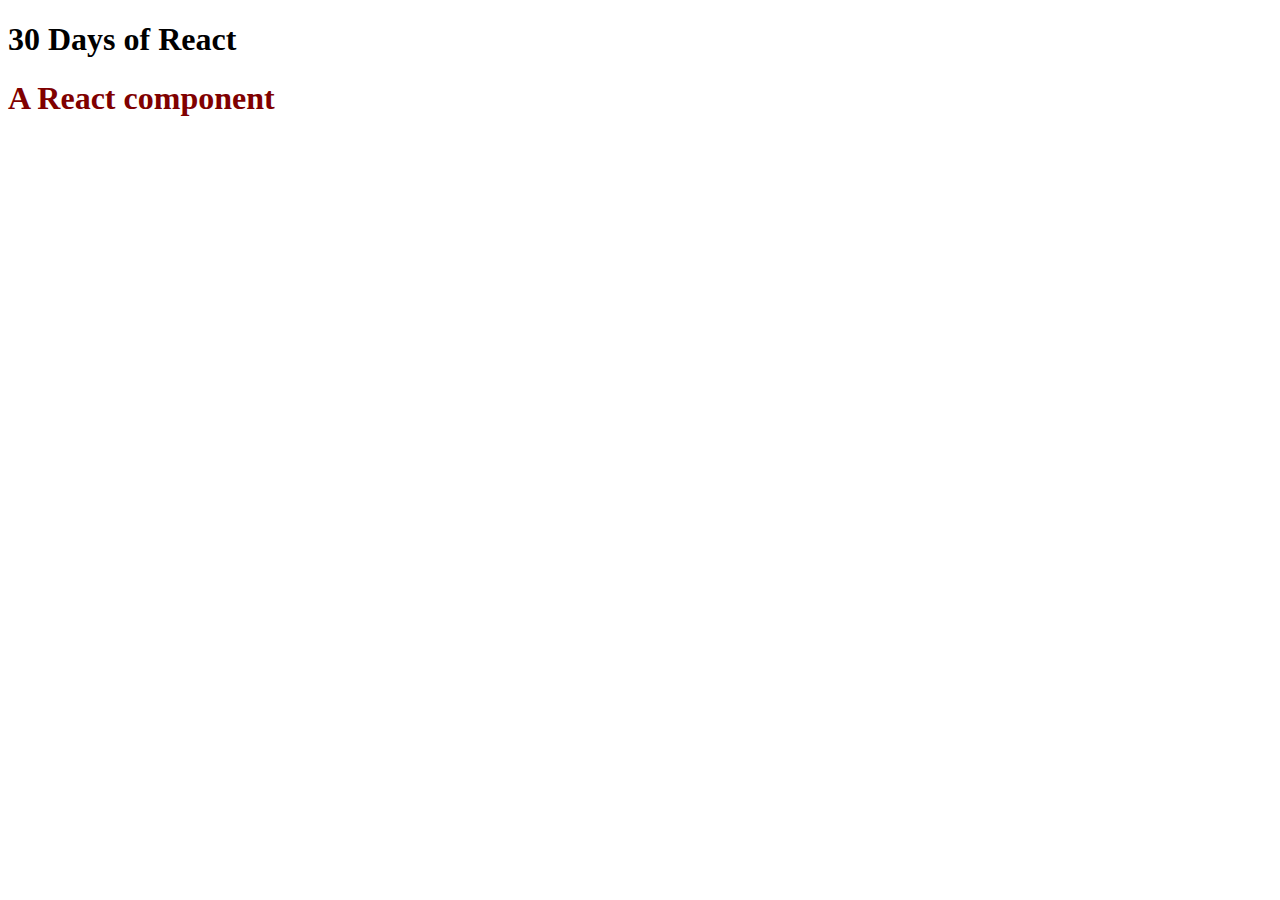
<file: index.html>
<!DOCTYPE html>
<html lang="en">
<head>
    <meta charset="UTF-8">
    <link rel="shortcut icon" href="./root_assets/1_K0a7xINk0RM5gfXGSN68cw.png" type="image/x-icon">
    <meta name="viewport" content="width=device-width, initial-scale=1.0">
    <title>30 Days of react</title>
</head>
<body>
    <div>
        <h1>30 Days of React</h1>
    </div>
    <div id="mydiv"></div>
    <script type="text/babel">
        class Hello extends React.Component {
            render() {
                return <h1>Hello World!</h1>
            }
        }
        ReactDOM.render(<Hello />, document.getElementById('mydiv'))
    </script>

<h1 style="color: maroon;">A React component</h1>
    <script>
        const Child = () => <div>{`i'm a child! \o/`}</div>
        class Parent extends React.Component {
        render() {
        return (<div>
            <Child />
        </div>);
        }
        }
    </script>
</body>
</html>
</file>
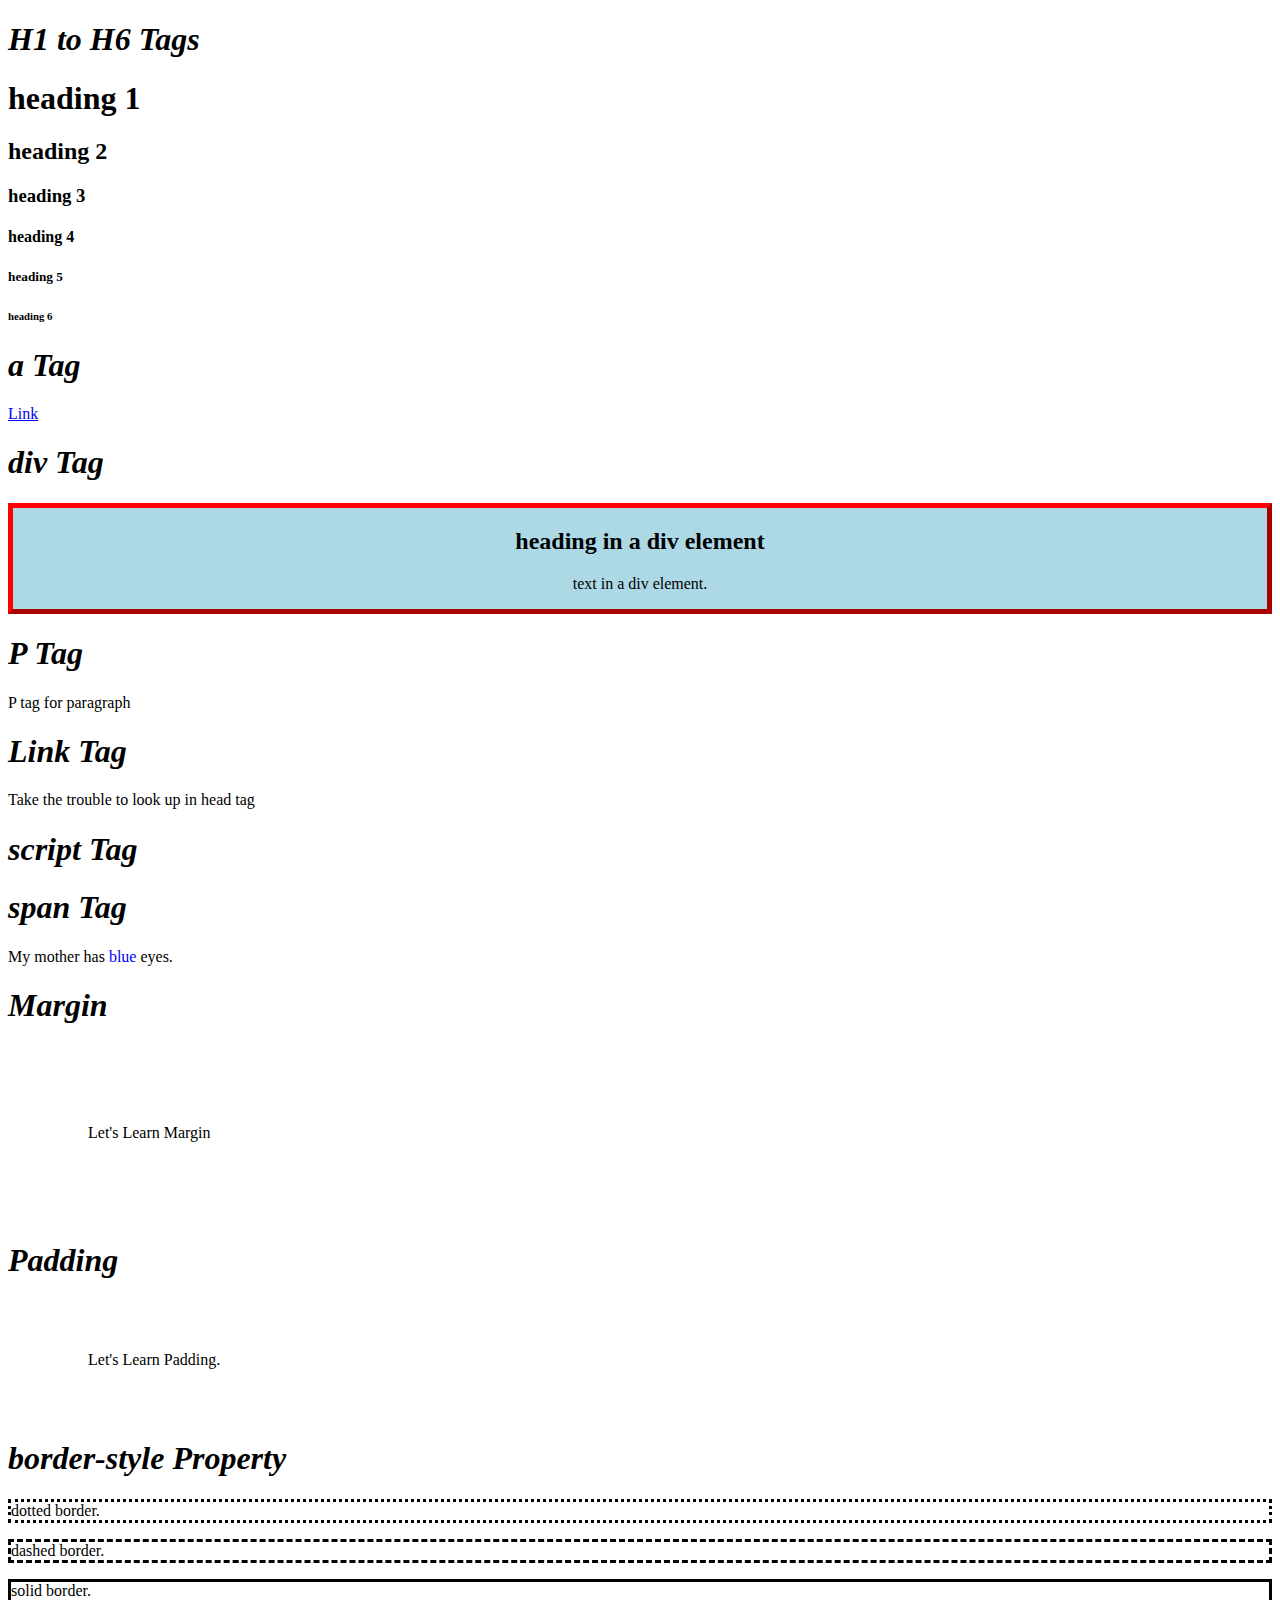
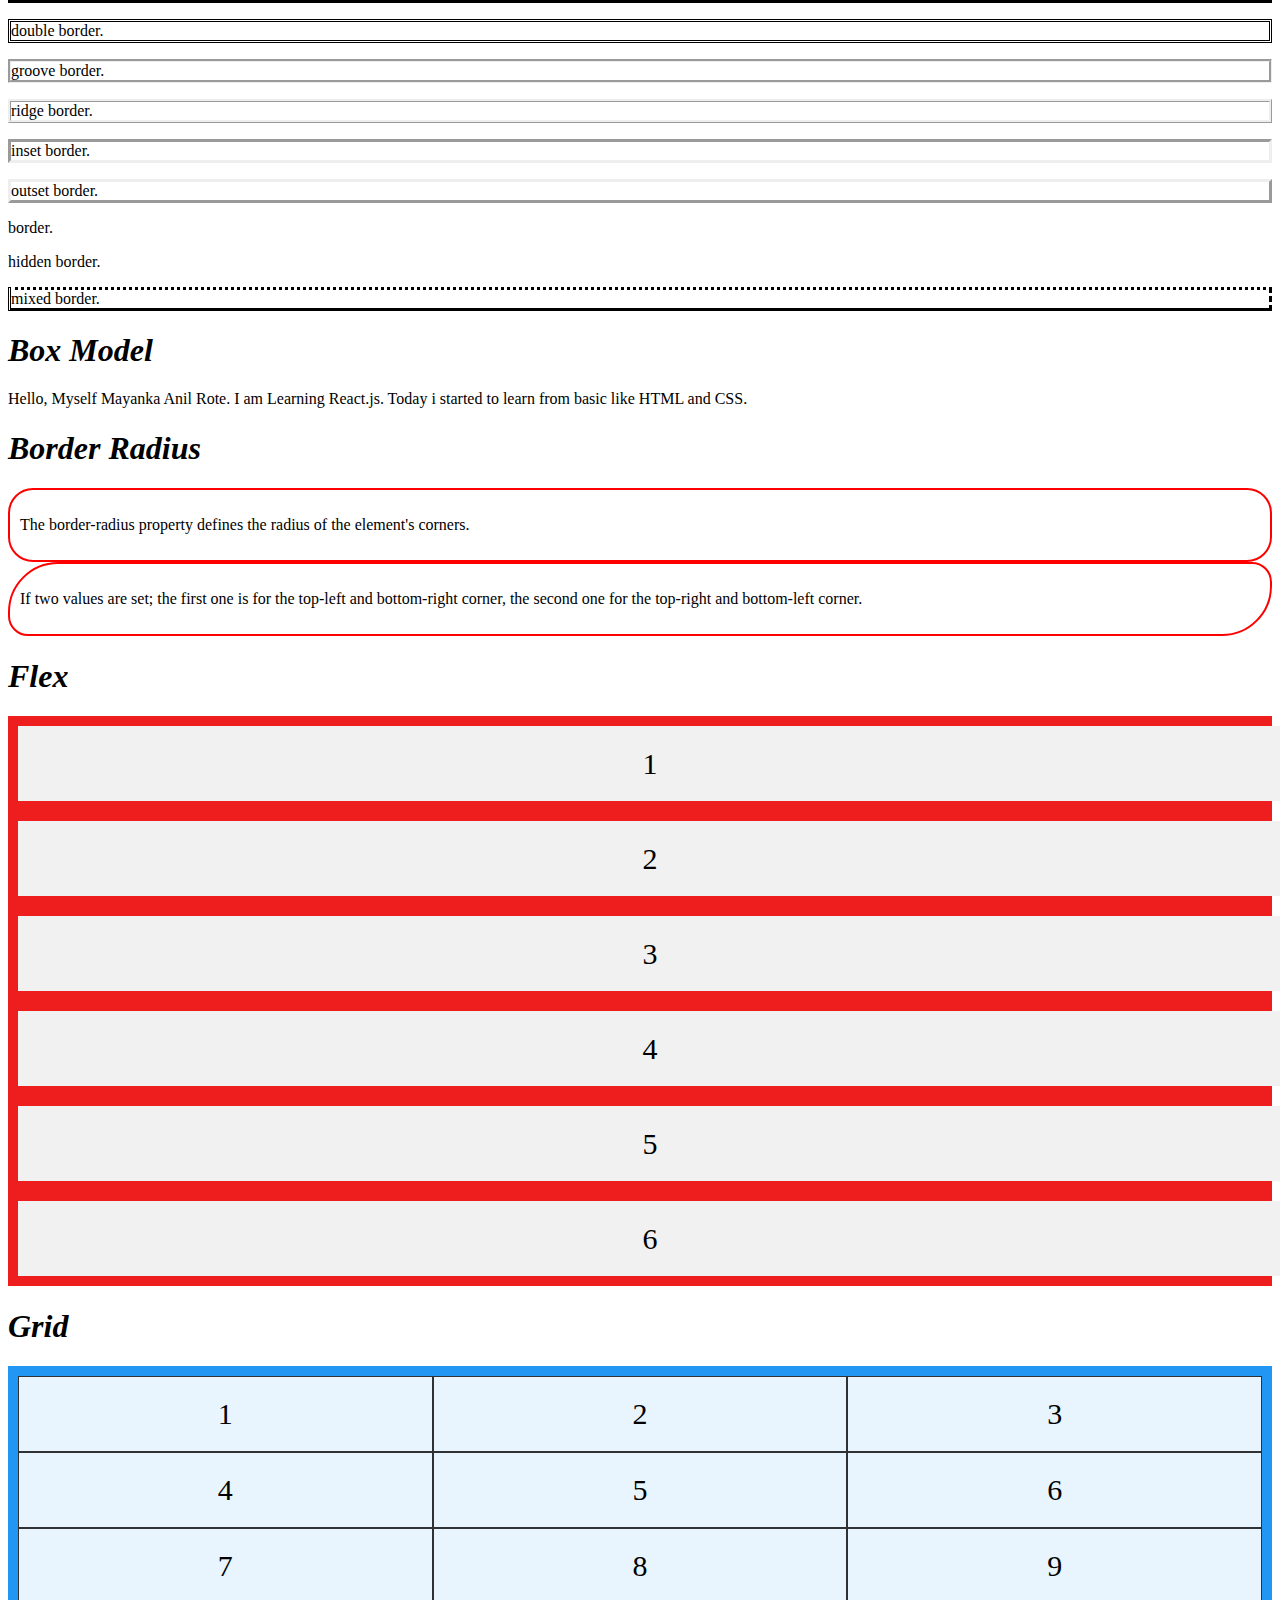
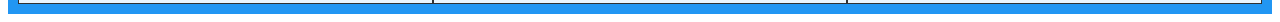
<file: HTML-CSS/index.html>
<!DOCTYPE html>
<html lang="en">
<head>
    <meta charset="UTF-8"><meta name="viewport" content="width=device-width, initial-scale=1.0">
    <link rel="stylesheet" href="styles.css">
    <link rel="shortcut icon" href="./root_assets/1_K0a7xINk0RM5gfXGSN68cw.png" type="image/x-icon">
    <title>HTML Basic</title>
    <style>
        .myDiv {
            border: 5px outset red;
            background-color: lightblue;
            text-align: center;
        }
    </style>
</head>
<body>
    <h1><i>H1 to H6 Tags</i></h1>
        <h1>heading 1</h1>
        <h2>heading 2</h2>
        <h3>heading 3</h3>
        <h4>heading 4</h4>
        <h5>heading 5</h5>
        <h6>heading 6</h6>

    <h1><i>a Tag</i></h1>
        <a href="#">Link</a>

    <h1><i>div Tag</i></h1>
        <div class="myDiv">
            <h2>heading in a div element</h2>
            <p>text in a div element.</p>
        </div>

    <h1><i>P Tag</i></h1>
        <p>P tag for paragraph</p>

    <h1><i>Link Tag</i></h1>
     <p>Take the trouble to look up in head tag</p>   
    <h1><i>script Tag</i></h1>
        <script>
            document.getElementById("demo").innerHTML = "Hello JavaScript!";
        </script>

    <h1><i>span Tag</i></h1>
        <p>My mother has <span style="color:blue">blue</span> eyes.</p>

    <h1><i>Margin</i></h1>
        <p class="margin_n">Let's Learn Margin</p>

    <h1><i>Padding</i></h1>
        <p class="padd">Let's Learn Padding.</p>

    <h1><i>border-style Property</i></h1>
        <p class="dotted">dotted border.</p>
        <p class="dashed">dashed border.</p>
        <p class="solid">solid border.</p>
        <p class="double">double border.</p>
        <p class="groove">groove border.</p>
        <p class="ridge">ridge border.</p>
        <p class="inset">inset border.</p>
        <p class="outset">outset border.</p>
        <p class="none">border.</p>
        <p class="hidden">hidden border.</p>
        <p class="mix">mixed border.</p>
    
    <h1><i>Box Model</i></h1>
    <div>Hello, Myself Mayanka Anil Rote. I am Learning React.js. Today i started to learn from basic like HTML and CSS.</div>
    
    <h1><i>Border Radius</i></h1>
        <div id="example1">
            <p>The border-radius property defines the radius of the element's corners.</p>
        </div>
    
        <div id="example2">
            <p>If two values are set; the first one is for the top-left and bottom-right corner, the second one for the top-right and bottom-left corner.</p>
        </div>
    
    <h1><i>Flex</i></h1>
        <div class="flex-container">
            <div>1</div>
            <div>2</div>
            <div>3</div>
            <div>4</div>
            <div>5</div>
            <div>6</div>
        </div>
        
    <h1><i>Grid</i></h1>
        <div class="grid-container">
            <div class="grid-item">1</div>
            <div class="grid-item">2</div>
            <div class="grid-item">3</div>
            <div class="grid-item">4</div>
            <div class="grid-item">5</div>
            <div class="grid-item">6</div>
            <div class="grid-item">7</div>
            <div class="grid-item">8</div>
            <div class="grid-item">9</div>
        </div>

</body>
</html>
</file>
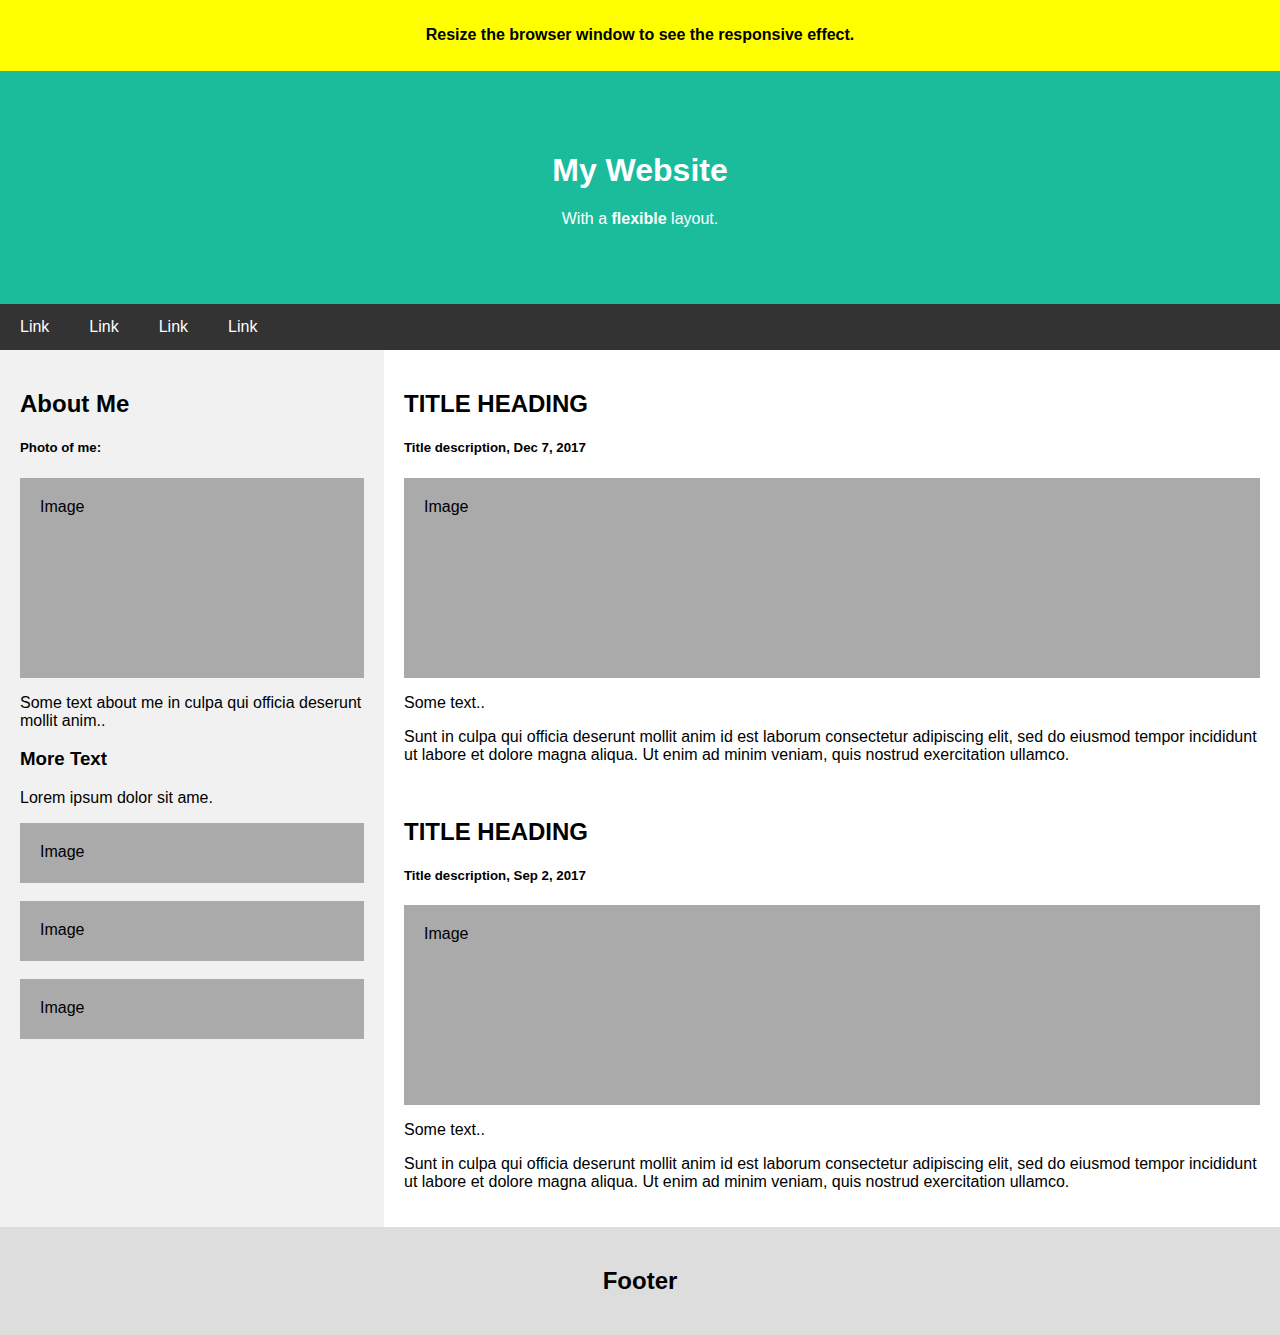
<file: basic/flex/index.html>
<!DOCTYPE html>
<html>
<head>
<title>Page Title</title>
<meta charset="UTF-8">
<meta name="viewport" content="width=device-width, initial-scale=1">
<style>
* {
  box-sizing: border-box;
}

/* Style the body */
body {
  font-family: Arial;
  margin: 0;
}

/* Header/logo Title */
.header {
  padding: 60px;
  text-align: center;
  background: #1abc9c;
  color: white;
}

/* Style the top navigation bar */
.navbar {
  display: flex;
  background-color: #333;
}

/* Style the navigation bar links */
.navbar a {
  color: white;
  padding: 14px 20px;
  text-decoration: none;
  text-align: center;
}

/* Change color on hover */
.navbar a:hover {
  background-color: #ddd;
  color: black;
}

/* Column container */
.row {  
  display: flex;
  flex-wrap: wrap;
}

/* Create two unequal columns that sits next to each other */
/* Sidebar/left column */
.side {
  flex: 30%;
  background-color: #f1f1f1;
  padding: 20px;
}

/* Main column */
.main {
  flex: 70%;
  background-color: white;
  padding: 20px;
}

/* Fake image, just for this example */
.fakeimg {
  background-color: #aaa;
  width: 100%;
  padding: 20px;
}

/* Footer */
.footer {
  padding: 20px;
  text-align: center;
  background: #ddd;
}

/* Responsive layout - when the screen is less than 700px wide, make the two columns stack on top of each other instead of next to each other */
@media screen and (max-width: 700px) {
  .row, .navbar {   
    flex-direction: column;
  }
}
</style>
</head>
<body>

<!-- Note -->
<div style="background:yellow;padding:5px">
  <h4 style="text-align:center">Resize the browser window to see the responsive effect.</h4>
</div>

<!-- Header -->
<div class="header">
  <h1>My Website</h1>
  <p>With a <b>flexible</b> layout.</p>
</div>

<!-- Navigation Bar -->
<div class="navbar">
  <a href="#">Link</a>
  <a href="#">Link</a>
  <a href="#">Link</a>
  <a href="#">Link</a>
</div>

<!-- The flexible grid (content) -->
<div class="row">
  <div class="side">
    <h2>About Me</h2>
    <h5>Photo of me:</h5>
    <div class="fakeimg" style="height:200px;">Image</div>
    <p>Some text about me in culpa qui officia deserunt mollit anim..</p>
    <h3>More Text</h3>
    <p>Lorem ipsum dolor sit ame.</p>
    <div class="fakeimg" style="height:60px;">Image</div><br>
    <div class="fakeimg" style="height:60px;">Image</div><br>
    <div class="fakeimg" style="height:60px;">Image</div>
  </div>
  <div class="main">
    <h2>TITLE HEADING</h2>
    <h5>Title description, Dec 7, 2017</h5>
    <div class="fakeimg" style="height:200px;">Image</div>
    <p>Some text..</p>
    <p>Sunt in culpa qui officia deserunt mollit anim id est laborum consectetur adipiscing elit, sed do eiusmod tempor incididunt ut labore et dolore magna aliqua. Ut enim ad minim veniam, quis nostrud exercitation ullamco.</p>
    <br>
    <h2>TITLE HEADING</h2>
    <h5>Title description, Sep 2, 2017</h5>
    <div class="fakeimg" style="height:200px;">Image</div>
    <p>Some text..</p>
    <p>Sunt in culpa qui officia deserunt mollit anim id est laborum consectetur adipiscing elit, sed do eiusmod tempor incididunt ut labore et dolore magna aliqua. Ut enim ad minim veniam, quis nostrud exercitation ullamco.</p>
  </div>
</div>

<!-- Footer -->
<div class="footer">
  <h2>Footer</h2>
</div>

</body>
</html>
</file>
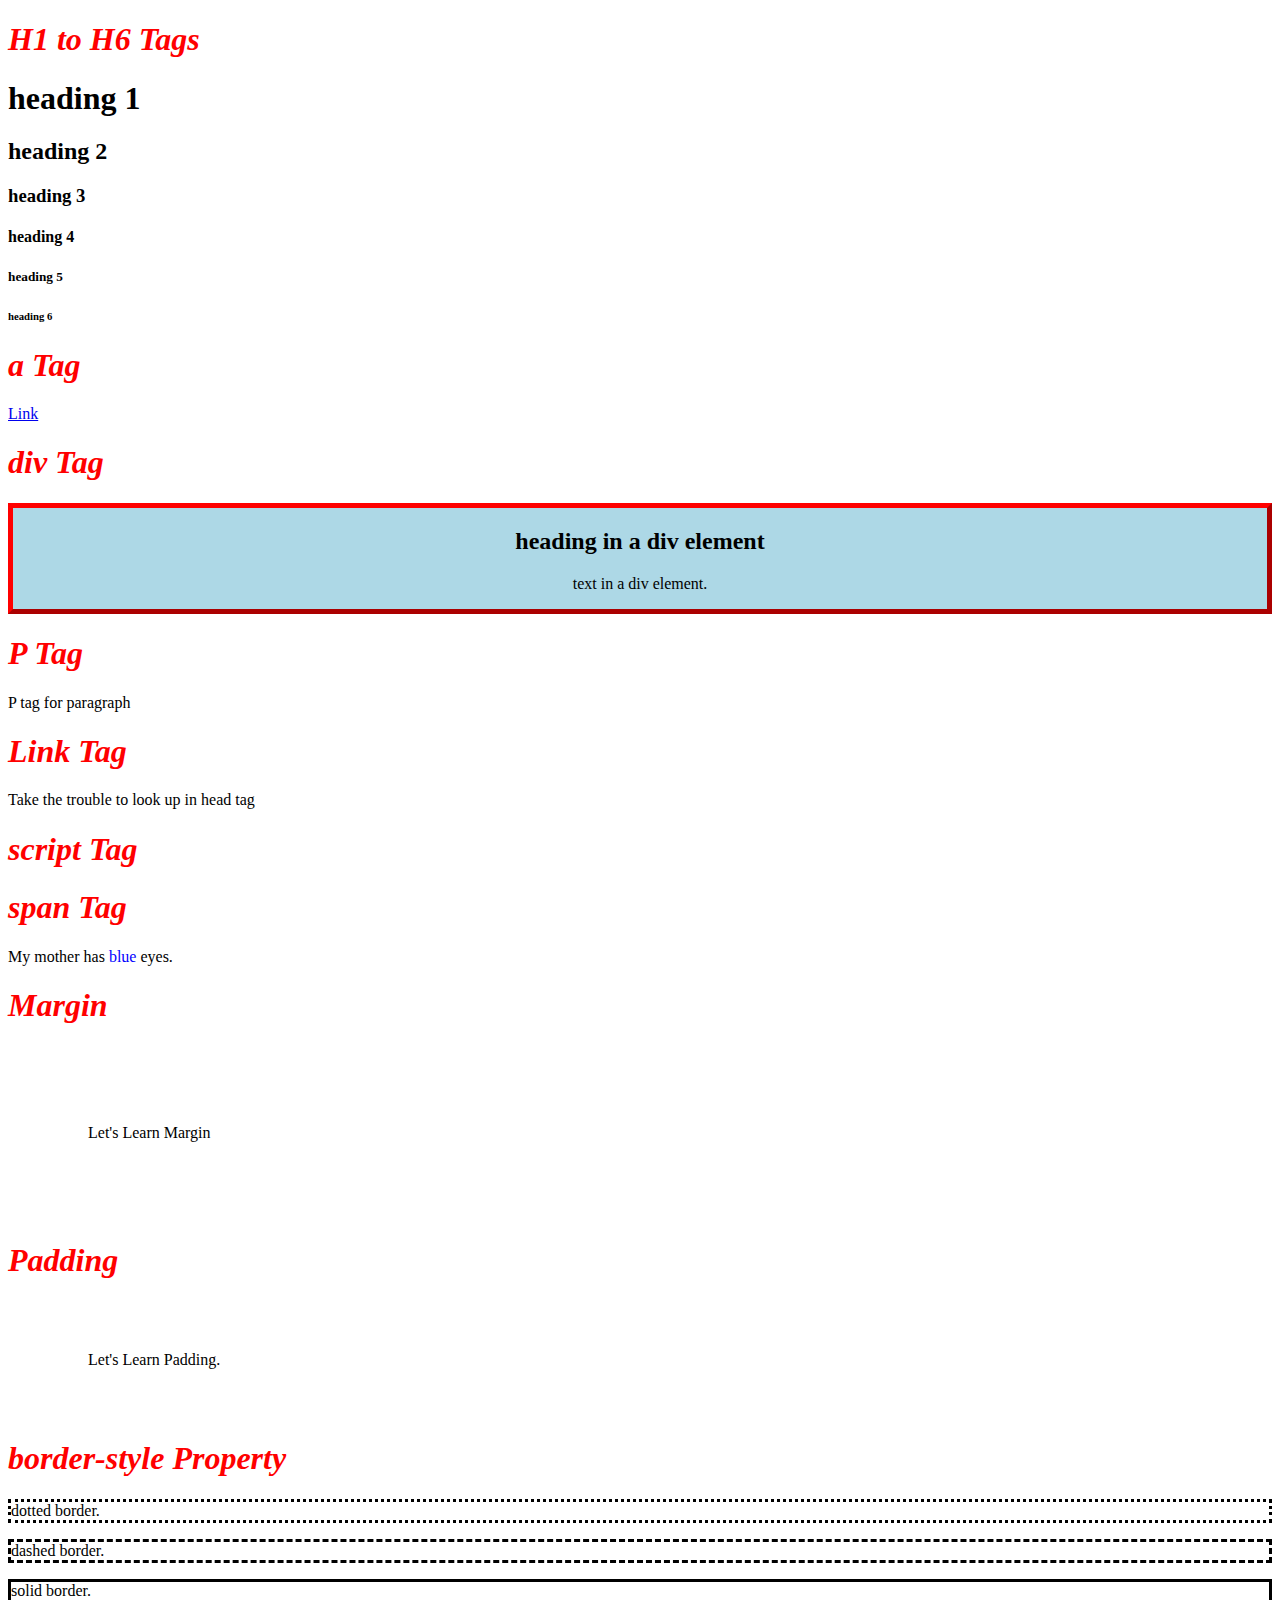
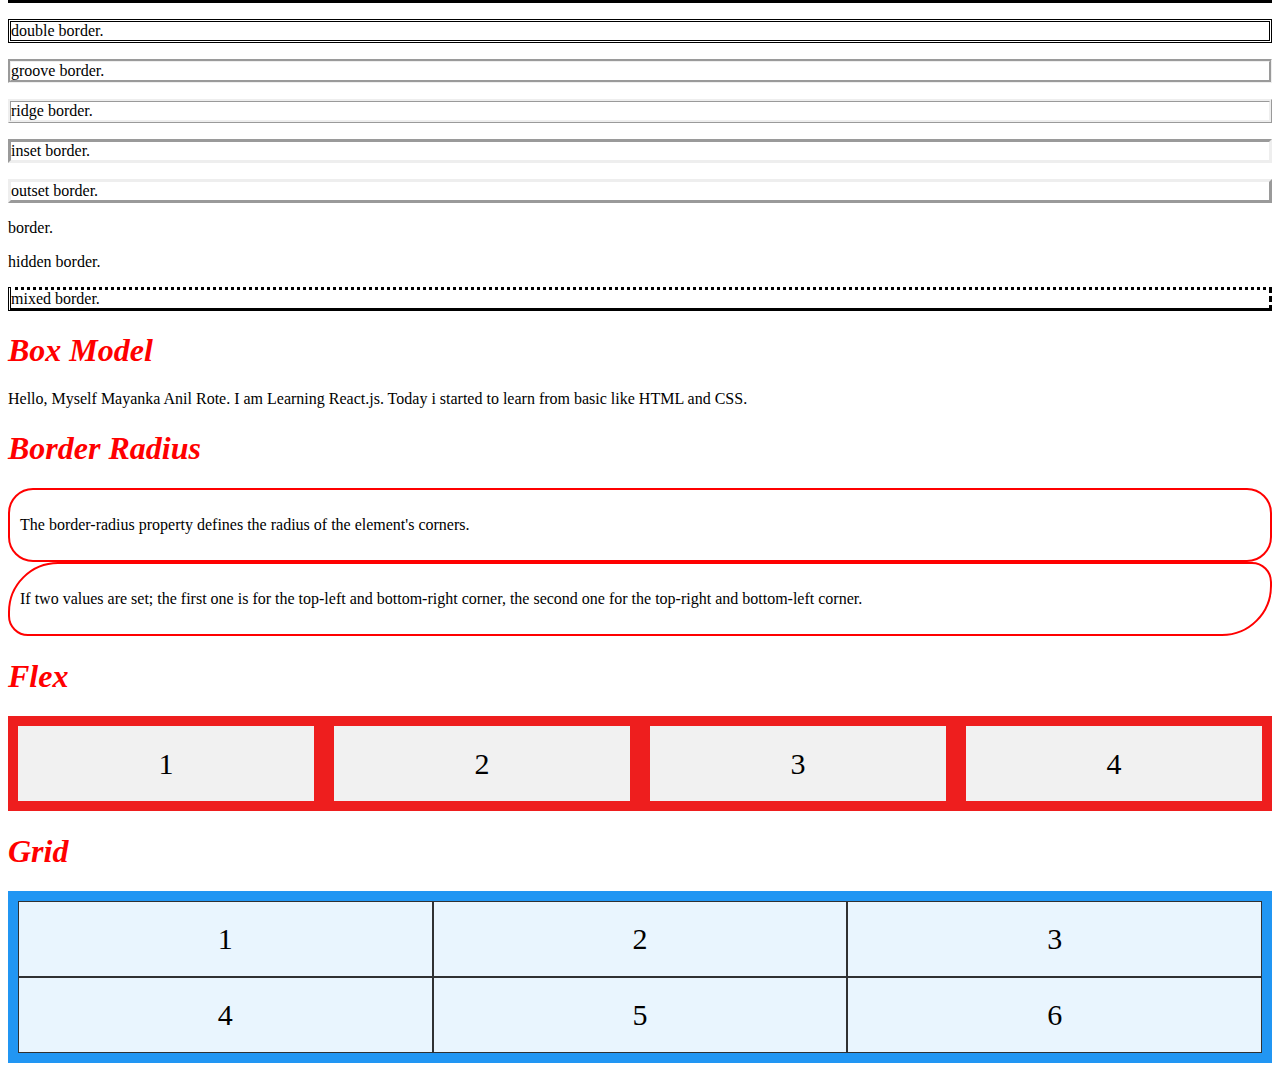
<file: basic/html-css/index.html>
<!DOCTYPE html>
<html lang="en">
<head>
    <meta charset="UTF-8"><meta name="viewport" content="width=device-width, initial-scale=1.0">
    <link rel="stylesheet" href="styles.css">
    <link rel="shortcut icon" href="./root_assets/1_K0a7xINk0RM5gfXGSN68cw.png" type="image/x-icon">
    <title>HTML-CSS Basic</title>
    <style>
        .myDiv {
            border: 5px outset red;
            background-color: lightblue;
            text-align: center;
        }
    </style>
</head>
<body>
    <h1 style="color: red;"><i>H1 to H6 Tags</i></h1>
        <h1>heading 1</h1>
        <h2>heading 2</h2>
        <h3>heading 3</h3>
        <h4>heading 4</h4>
        <h5>heading 5</h5>
        <h6>heading 6</h6>

    <h1 style="color: red;"><i>a Tag</i></h1>
        <a href="#">Link</a>

    <h1 style="color: red;"><i>div Tag</i></h1>
        <div class="myDiv">
            <h2>heading in a div element</h2>
            <p>text in a div element.</p>
        </div>

    <h1 style="color: red;"><i>P Tag</i></h1>
        <p>P tag for paragraph</p>

    <h1 style="color: red;"><i>Link Tag</i></h1>
     <p>Take the trouble to look up in head tag</p> 
       
    <h1 style="color: red;"><i>script Tag</i></h1>
        <script>
            document.getElementById("demo").innerHTML = "Hello JavaScript!";
        </script>

    <h1 style="color: red;"><i>span Tag</i></h1>
        <p>My mother has <span style="color:blue">blue</span> eyes.</p>

    <h1 style="color: red;"><i>Margin</i></h1>
        <p class="margin_n">Let's Learn Margin</p>

    <h1 style="color: red;"><i>Padding</i></h1>
        <p class="padd">Let's Learn Padding.</p>

    <h1 style="color: red;"><i>border-style Property</i></h1>
        <p class="dotted">dotted border.</p>
        <p class="dashed">dashed border.</p>
        <p class="solid">solid border.</p>
        <p class="double">double border.</p>
        <p class="groove">groove border.</p>
        <p class="ridge">ridge border.</p>
        <p class="inset">inset border.</p>
        <p class="outset">outset border.</p>
        <p class="none">border.</p>
        <p class="hidden">hidden border.</p>
        <p class="mix">mixed border.</p>
    
    <h1 style="color: red;"><i>Box Model</i></h1>
    <div>Hello, Myself Mayanka Anil Rote. I am Learning React.js. Today i started to learn from basic like HTML and CSS.</div>
    
    <h1 style="color: red;"><i>Border Radius</i></h1>
        <div id="example1">
            <p>The border-radius property defines the radius of the element's corners.</p>
        </div>
        <div id="example2">
            <p>If two values are set; the first one is for the top-left and bottom-right corner, the second one for the top-right and bottom-left corner.</p>
        </div>
    
    <h1 style="color: red;"><i>Flex</i></h1>
        <div class="flex-container">
            <div>1</div>
            <div>2</div>
            <div>3</div>
            <div>4</div>
        </div>
        
    <h1 style="color: red;"><i>Grid</i></h1>
        <div class="grid-container">
            <div class="grid-item">1</div>
            <div class="grid-item">2</div>
            <div class="grid-item">3</div>
            <div class="grid-item">4</div>
            <div class="grid-item">5</div>
            <div class="grid-item">6</div>
        </div>
</body>
</html>
</file>
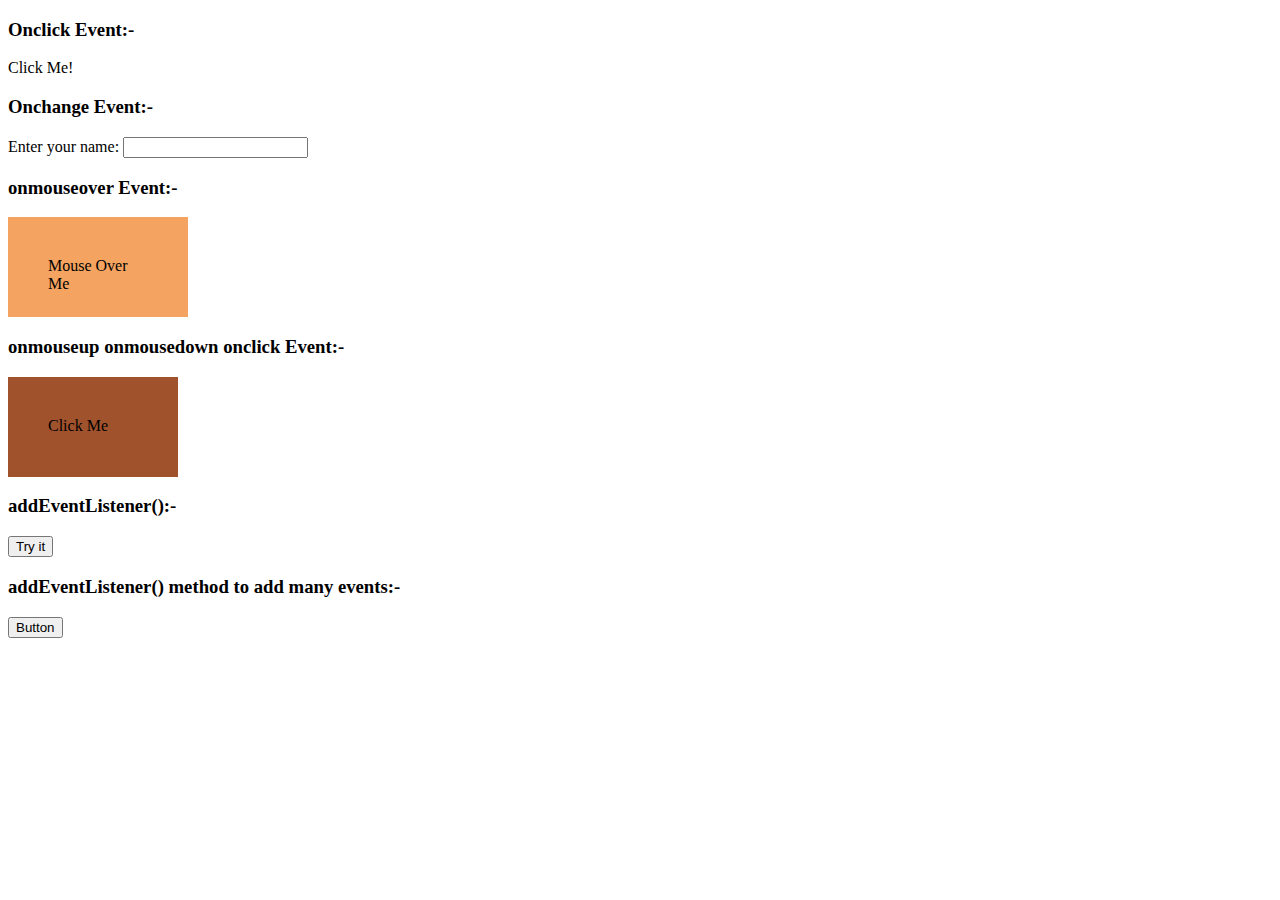
<file: basic/eventhandling/index1.html>
<!DOCTYPE html>
<html>
<body>
    <h3>Onclick Event:-</h3>
    <p onclick="changeText(this)">Click Me!</p>
    <script>
        function changeText(id) {
            id.innerHTML = "Hello, Good Day!";
        }
    </script>

    <h3>Onchange Event:-</h3>
    <script>
        function myFunction() {
            var x = document.getElementById("fname");
            x.value = x.value.toUpperCase();
        }
    </script>
    Enter your name: <input type="text" id="fname" onchange="myFunction()">

    <h3>onmouseover Event:-</h3>
    <div onmouseover="mOver(this)" onmouseout="mOut(this)"
        style="background-color:sandybrown; width:100px; height:20px; padding:40px;">
        Mouse Over Me
    </div>
    
    <script>
        function mOver(obj) {
            obj.innerHTML = "Helloooo"
        }
        function mOut(obj) {
            obj.innerHTML = "Mouse Over Me"
        }
    </script>

<h3>onmouseup onmousedown onclick Event:-</h3>
<div onmousedown="mDown(this)" onmouseup="mUp(this)"
    style="background-color:sienna; width:90px; height:20px; padding:40px;">
    Click Me
</div>
<script>
    function mDown(obj) {
        obj.style.backgroundColor = "#1ec5e5";
        obj.innerHTML = "Release Me";
    }
    function mUp(obj) {
        obj.style.backgroundColor = "#D94A38";
        obj.innerHTML = "Thank You";
    }
</script>
<h3>addEventListener():-</h3>
<button id="myBtn">Try it</button>
<p id="demo"></p>
<script>
    document.getElementById("myBtn").addEventListener("click", ()=> {
            alert("Hello World!");
        });
</script>

<h3>addEventListener() method to add many events:-</h3>

<button id="myBtn">Button</button>
<p id="demo"></p>
<script>
    var x = document.getElementById("myBtn");
    x.addEventListener("mouseover", myFunction);
    x.addEventListener("click", mySecondFunction);
    x.addEventListener("mouseout", myThirdFunction);

    function myFunction() {
        document.getElementById("demo").innerHTML += "Moused over!<br>";
    }

    function mySecondFunction() {
        document.getElementById("demo").innerHTML += "Clicked!<br>";
    }

    function myThirdFunction() {
        document.getElementById("demo").innerHTML += "Moused out!<br>";
    }
</script>
</body>
</html>
</file>
<file: HTML-CSS/styles.css>
.padd {
  padding-top: 50px;
  padding-right: 30px;
  padding-bottom: 50px;
  padding-left: 80px;
}

.margin_n {
  margin-top: 100px;
  margin-bottom: 100px;
  margin-right: 150px;
  margin-left: 80px;
}

p.dotted {
  border-style: dotted;
}
p.dashed {
  border-style: dashed;
}
p.solid {
  border-style: solid;
}
p.double {
  border-style: double;
}
p.groove {
  border-style: groove;
}
p.ridge {
  border-style: ridge;
}
p.inset {
  border-style: inset;
}
p.outset {
  border-style: outset;
}
p.none {
  border-style: none;
}
p.hidden {
  border-style: hidden;
}
p.mix {
  border-style: dotted dashed solid double;
}

/* div { 
  background-color: lightgrey;
  width: 300px;
  border: 15px solid green;
  padding: 50px;
  margin: 20px;
}*/

#example1 {
  border: 2px solid red;
  padding: 10px;
  border-radius: 25px;
}

#example2 {
  border: 2px solid red;
  padding: 10px;
  border-radius: 50px 20px;
}

.flex-container {
  display: flex;
  flex-direction: row-reverse;
  flex-direction: column;
  flex-wrap: nowrap;
  background-color: #ee1e1e;
}

.flex-container > div {
  justify-items: flex-end;
  background-color: #f1f1f1;
  width: 100%;
  margin: 10px;
  text-align: center;
  line-height: 75px;
  font-size: 30px;
}

.grid-container {
  display: grid;
  grid-template-columns: auto auto auto;
  background-color: #2196f3;
  padding: 10px;
}
.grid-item {
  background-color: rgba(255, 255, 255, 0.9);
  border: 1px solid rgba(0, 0, 0, 0.8);
  padding: 20px;
  font-size: 30px;
  text-align: center;
}
</file>
<file: basic/html-css/styles.css>
.padd {
  padding-top: 50px;
  padding-right: 30px;
  padding-bottom: 50px;
  padding-left: 80px;
}

.margin_n {
  margin-top: 100px;
  margin-bottom: 100px;
  margin-right: 150px;
  margin-left: 80px;
}

p.dotted {
  border-style: dotted;
}
p.dashed {
  border-style: dashed;
}
p.solid {
  border-style: solid;
}
p.double {
  border-style: double;
}
p.groove {
  border-style: groove;
}
p.ridge {
  border-style: ridge;
}
p.inset {
  border-style: inset;
}
p.outset {
  border-style: outset;
}
p.none {
  border-style: none;
}
p.hidden {
  border-style: hidden;
}
p.mix {
  border-style: dotted dashed solid double;
}

/* div { 
  background-color: lightgrey;
  width: 300px;
  border: 15px solid green;
  padding: 50px;
  margin: 20px;
}*/

#example1 {
  border: 2px solid red;
  padding: 10px;
  border-radius: 25px;
}

#example2 {
  border: 2px solid red;
  padding: 10px;
  border-radius: 50px 20px;
}

.flex-container {
  display: flex;
  /* flex-direction: row-reverse; */
  /* flex-direction: column; */
  flex-wrap: nowrap;
  background-color: #ee1e1e;
}

.flex-container > div {
  /* justify-items: flex-end; */
  background-color: #f1f1f1;
  width: 100%;
  margin: 10px;
  text-align: center;
  line-height: 75px;
  font-size: 30px;
}

.grid-container {
  display: grid;
  grid-template-columns: auto auto auto;
  background-color: #2196f3;
  padding: 10px;
}
.grid-item {
  background-color: rgba(255, 255, 255, 0.9);
  border: 1px solid rgba(0, 0, 0, 0.8);
  padding: 20px;
  font-size: 30px;
  text-align: center;
}
</file>
